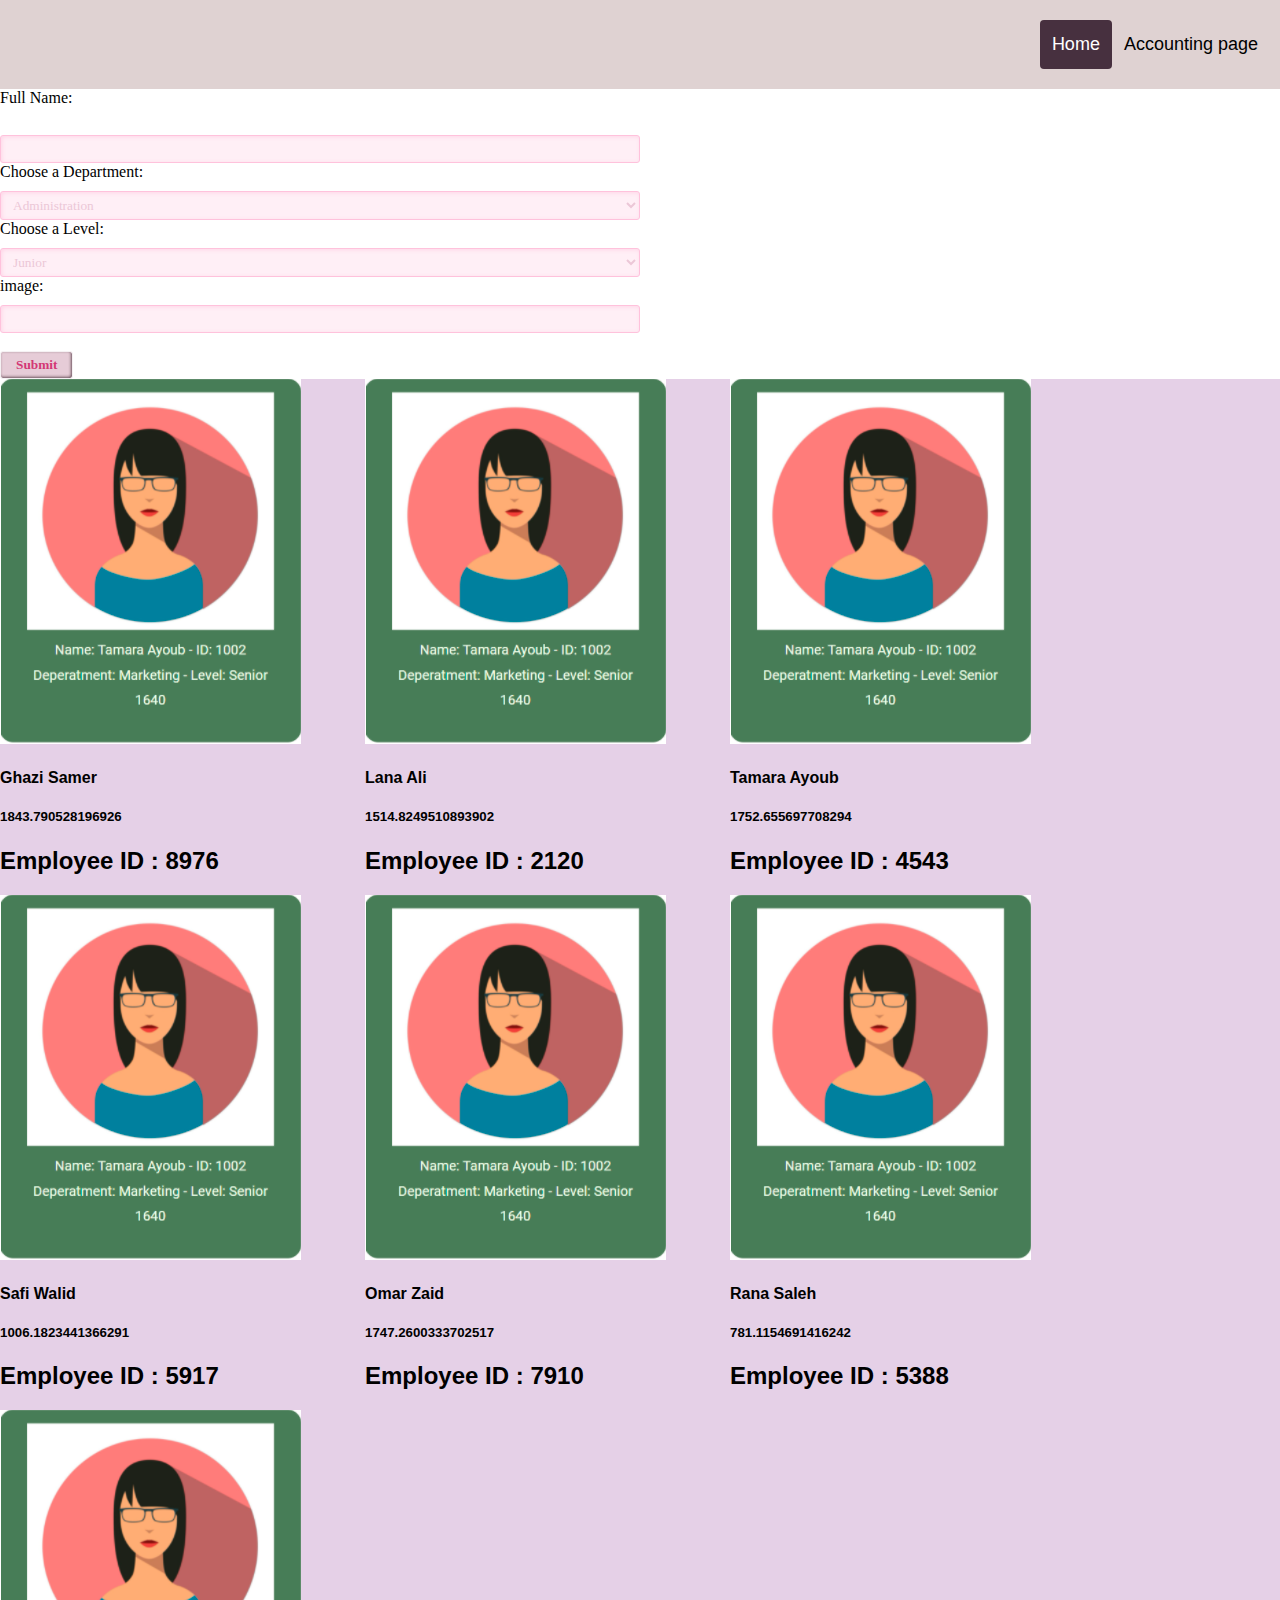
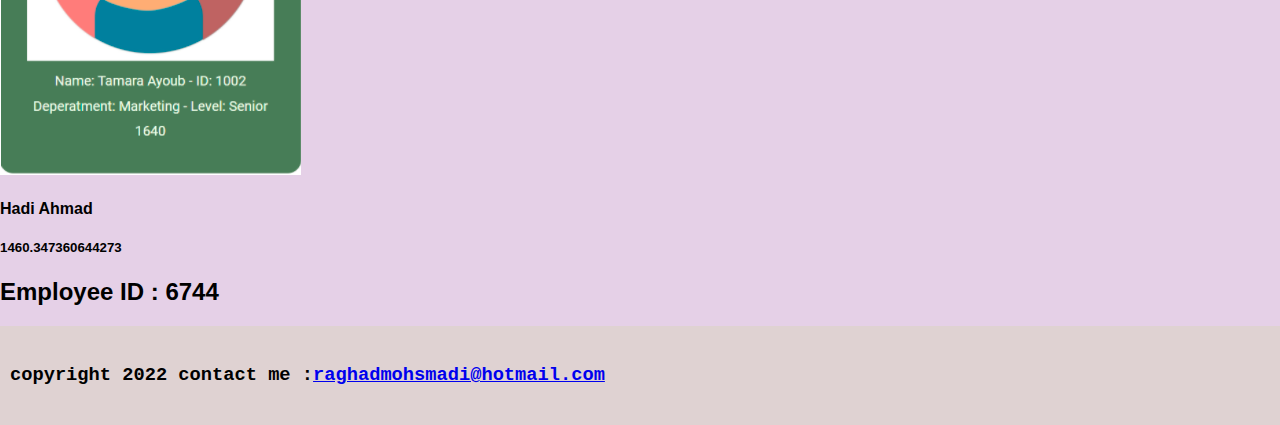
<file: index.html>
<!DOCTYPE html>
<html lang="en">
<head>
    <meta charset="UTF-8">
    <meta http-equiv="X-UA-Compatible" content="IE=edge">
    <meta name="viewport" content="width=device-width, initial-scale=1.0">
    <title>Document</title>
</head>
<body>
   
    <header>
        <link rel="stylesheet" href="./stylesheet/index.css" />
        <div class="header"> 
            <!-- <a href="#default" class="logo"> <img alt="Qries" src="./assets/todo.png"  -->
                <!-- width="50" height=""></a> </br> -->
                <!-- <h2 style="font-family:'Courier New'">To Do list</h2>  -->
            <div class="header-right">
              <a class="active" href="./index.html">Home</a>
             
              <a href="./accounting.html">Accounting page</a>
            </div>
            
</header>

<!--<form id="form">
   <label for="Deps">Choose a Department:</label>
<select name = "Deps" id="Deps"   value = "Marketing" >
  <option value="Administration">Administration</option>
  <option value="Marketing">Marketing</option>

  <input type="submit" value="Submit">
</form>

-->
<div class="form-style"> 

 <form id="form"> 
  <label for="fname">Full Name:</label><br>
  <input type="text" id="fname"  ><br>

  <label for="Deps">Choose a Department:</label>
<select id="Deps"   value = "Marketing" >
  <option value="Administration">Administration</option>
  <option value="Marketing">Marketing</option>
  <option value="Development">Development</option>
  <option value="Finance">Finance</option>
</select> </br>

<label for="levels">Choose a Level:</label>
<select id="levels" value = "Junior" >

  <option value="Junior">Junior</option>
  <option value="Mid-Senior">Mid-Senior</option>
  <option value="Senior">Senior</option>

</select> </br>


  <label for="image"> image:</label>
  <input type="text" id="image" >
  <br><br>


  <input type="submit" value="Submit">
  
</form>
</div> 
<div id = "cardDiv" class = "flex-container">  </div>

<!-- <h1>Hello !</h1> -->
<!-- <h2> you are in home HR-department system</h2> -->
<script src="app.js"></script>
<footer>
    <div class =footer>
    <p > <h3 style="font-family:'Courier New'">copyright 2022 contact me :<a href="mailto:raghadmohsmadi@hotmail.com">raghadmohsmadi@hotmail.com</a></h3>
    </p>
    </div>
  </footer>
  
</body>
</html>
</file>
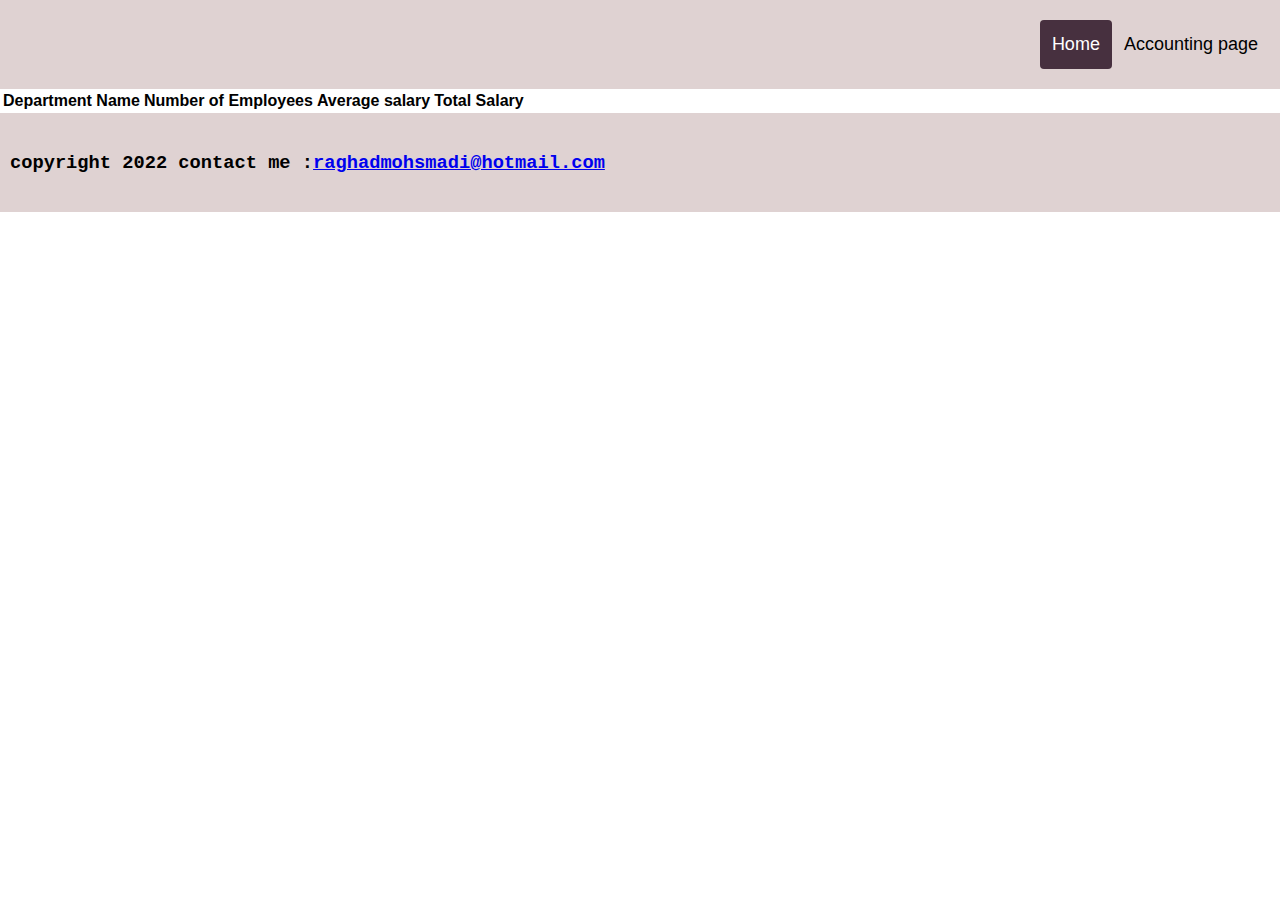
<file: accounting.html>
<html lang="en">
<head>
    <meta charset="UTF-8">
    <meta http-equiv="X-UA-Compatible" content="IE=edge">
    <meta name="viewport" content="width=device-width, initial-scale=1.0">
    <title>about me </title>
</head>
<body>
    <header>
        <link rel="stylesheet" href="./stylesheet/accounting.css" />
        <div class="header">
            
            <div class="header-right">
              <a class="active" href="./index.html">Home</a>
             
              <a href="./accounting.html">Accounting page</a>
            </div>

</header>
<table id="tableID">
  <tr>
      <th> Department Name    </th>
      <th>  Number of Employees  </th>
      <th> Average salary </th>
      <th> Total Salary </th>
  </tr>
  </table>
 <script src="accounting.js" ></script>

<footer>
    <div class =footer>
    <p > <h3 style="font-family:'Courier New'">copyright 2022 contact me :<a href="mailto:raghadmohsmadi@hotmail.com">raghadmohsmadi@hotmail.com</a></h3>
    </p>
    </div>
  </footer>
 
</body>
</html>
</file>
<file: stylesheet/index.css>
* {box-sizing: border-box;}
@import url('https://fonts.googleapis.com/css2?family=Water+Brush&display=swap');
body { 
  margin: 0;
  font-family: Arial, Helvetica, sans-serif;
}

.header {
  overflow: hidden;
  background-color: #dfd2d2;
  padding: 20px 10px;
  margin-top: 0 ;
}

.header a {
  float: left;
  color: black;
  text-align: center;
  padding: 12px;
  text-decoration: none;
  font-size: 18px; 
  line-height: 25px;
  border-radius: 4px;
}

.header a.logo {
  font-size: 25px;
  font-weight: bold;
}

.header a:hover {
  background-color: rgb(212, 190, 190);
  color: black;
}

.header a.active {
  background-color: rgb(71, 48, 63);
  color: white;
}

.header-right {
  float: right;
}

@media screen and (max-width: 500px) {
  .header a {
    float: none;
    display: block;
    text-align: left;
  }
  
  .header-right {
    float: none;
  }
}
td, th {
  border: 1px solid #999;
  padding: 0.5rem;
}
tr:hover {background-color: #dfd2d2;}
.footer {
  overflow: hidden;
  background-color: #dfd2d2;
  padding: 20px 10px;
}


.form-style label{
    display:block;
    margin-bottom: 10px;
    font-family: 'Water Brush', cursive;
}
.form-style label > span{
    float: left;
    width: 100px;
    color: #F072A9;
    font-weight: bold;
    font-size: 13px;
    text-shadow: 1px 1px 1px #fff;
    font-family: 'Water Brush', cursive;
}
.form-style fieldset{
    border-radius: 10px;
    -webkit-border-radius: 10px;
    -moz-border-radius: 10px;
    margin: 0px 0px 10px 0px;
    border: 1px solid #FFD2D2;
    padding: 20px;
    background: #FFF4F4;
    box-shadow: inset 0px 0px 15px #FFE5E5;
    -moz-box-shadow: inset 0px 0px 15px #FFE5E5;
    -webkit-box-shadow: inset 0px 0px 15px #FFE5E5;
    font-family: 'Water Brush', cursive;
}
.form-style fieldset legend{
    color: #FFA0C9;
    border-top: 1px solid #FFD2D2;
    border-left: 1px solid #FFD2D2;
    border-right: 1px solid #FFD2D2;
    border-radius: 5px 5px 0px 0px;
    -webkit-border-radius: 5px 5px 0px 0px;
    -moz-border-radius: 5px 5px 0px 0px;
    background: #FFF4F4;
    padding: 0px 8px 3px 8px;
    box-shadow: -0px -1px 2px #F1F1F1;
    -moz-box-shadow:-0px -1px 2px #F1F1F1;
    -webkit-box-shadow:-0px -1px 2px #F1F1F1;
    font-weight: normal;
    font-size: 12px;
    font-family: 'Water Brush', cursive;
}
.form-style textarea{
    width:250px;
    height:100px;
}
.form-style input[type=text],
.form-style input[type=date],
.form-style input[type=datetime],
.form-style input[type=number],
.form-style input[type=search],
.form-style input[type=time],
.form-style input[type=url],
.form-style input[type=email],
.form-style select, 
.form-style textarea{
    border-radius: 3px;
    -webkit-border-radius: 3px;
    -moz-border-radius: 3px;
    border: 1px solid #FFC2DC;
    outline: none;
    color: #ecc7d7;
    padding: 5px 8px 5px 8px;
    box-shadow: inset 1px 1px 4px #FFD5E7;
    -moz-box-shadow: inset 1px 1px 4px #FFD5E7;
    -webkit-box-shadow: inset 1px 1px 4px #FFD5E7;
    background: #FFEFF6;
    width:50%;
    font-family: 'Water Brush', cursive;
}
.form-style  input[type=submit],
.form-style  input[type=button]{
    background: #e6ccd7;
    border: 1px solid #f5f1f3;
    padding: 5px 15px 5px 15px;
    color: #d33775;
    box-shadow: inset -1px -1px 3px #694f5a;
    -moz-box-shadow: inset -1px -1px 3px #694f5a;
    -webkit-box-shadow: inset -1px -1px 3px #694f5a;
    border-radius: 3px;
    border-radius: 3px;
    -webkit-border-radius: 3px;
    -moz-border-radius: 3px;
    font-weight: bold;
    font-family: 'Water Brush', cursive;
}
.required{
    color:red;
    font-weight:normal;
}

.flex-container {
  display: flex;
  gap: 5% ;
  background-color: rgb(229, 208, 231);
  flex-wrap: wrap;
}
</file>
<file: stylesheet/accounting.css>
* {box-sizing: border-box;}

body { 
  margin: 0;
  font-family: Arial, Helvetica, sans-serif;
}

.header {
  overflow: hidden;
  background-color: #dfd2d2;
  padding: 20px 10px;
}

.header a {
  float: left;
  color: black;
  text-align: center;
  padding: 12px;
  text-decoration: none;
  font-size: 18px; 
  line-height: 25px;
  border-radius: 4px;
}

.header a.logo {
  font-size: 25px;
  font-weight: bold;
}

.header a:hover {
  background-color: rgb(212, 190, 190);
  color: black;
}

.header a.active {
  background-color: rgb(71, 48, 63);
  color: white;
}

.header-right {
  float: right;
}

@media screen and (max-width: 500px) {
  .header a {
    float: none;
    display: block;
    text-align: left;
  }
  
  .header-right {
    float: none;
  }
}
.footer {
    overflow: hidden;
    background-color: #dfd2d2;
    padding: 20px 10px;
  }
</file>
